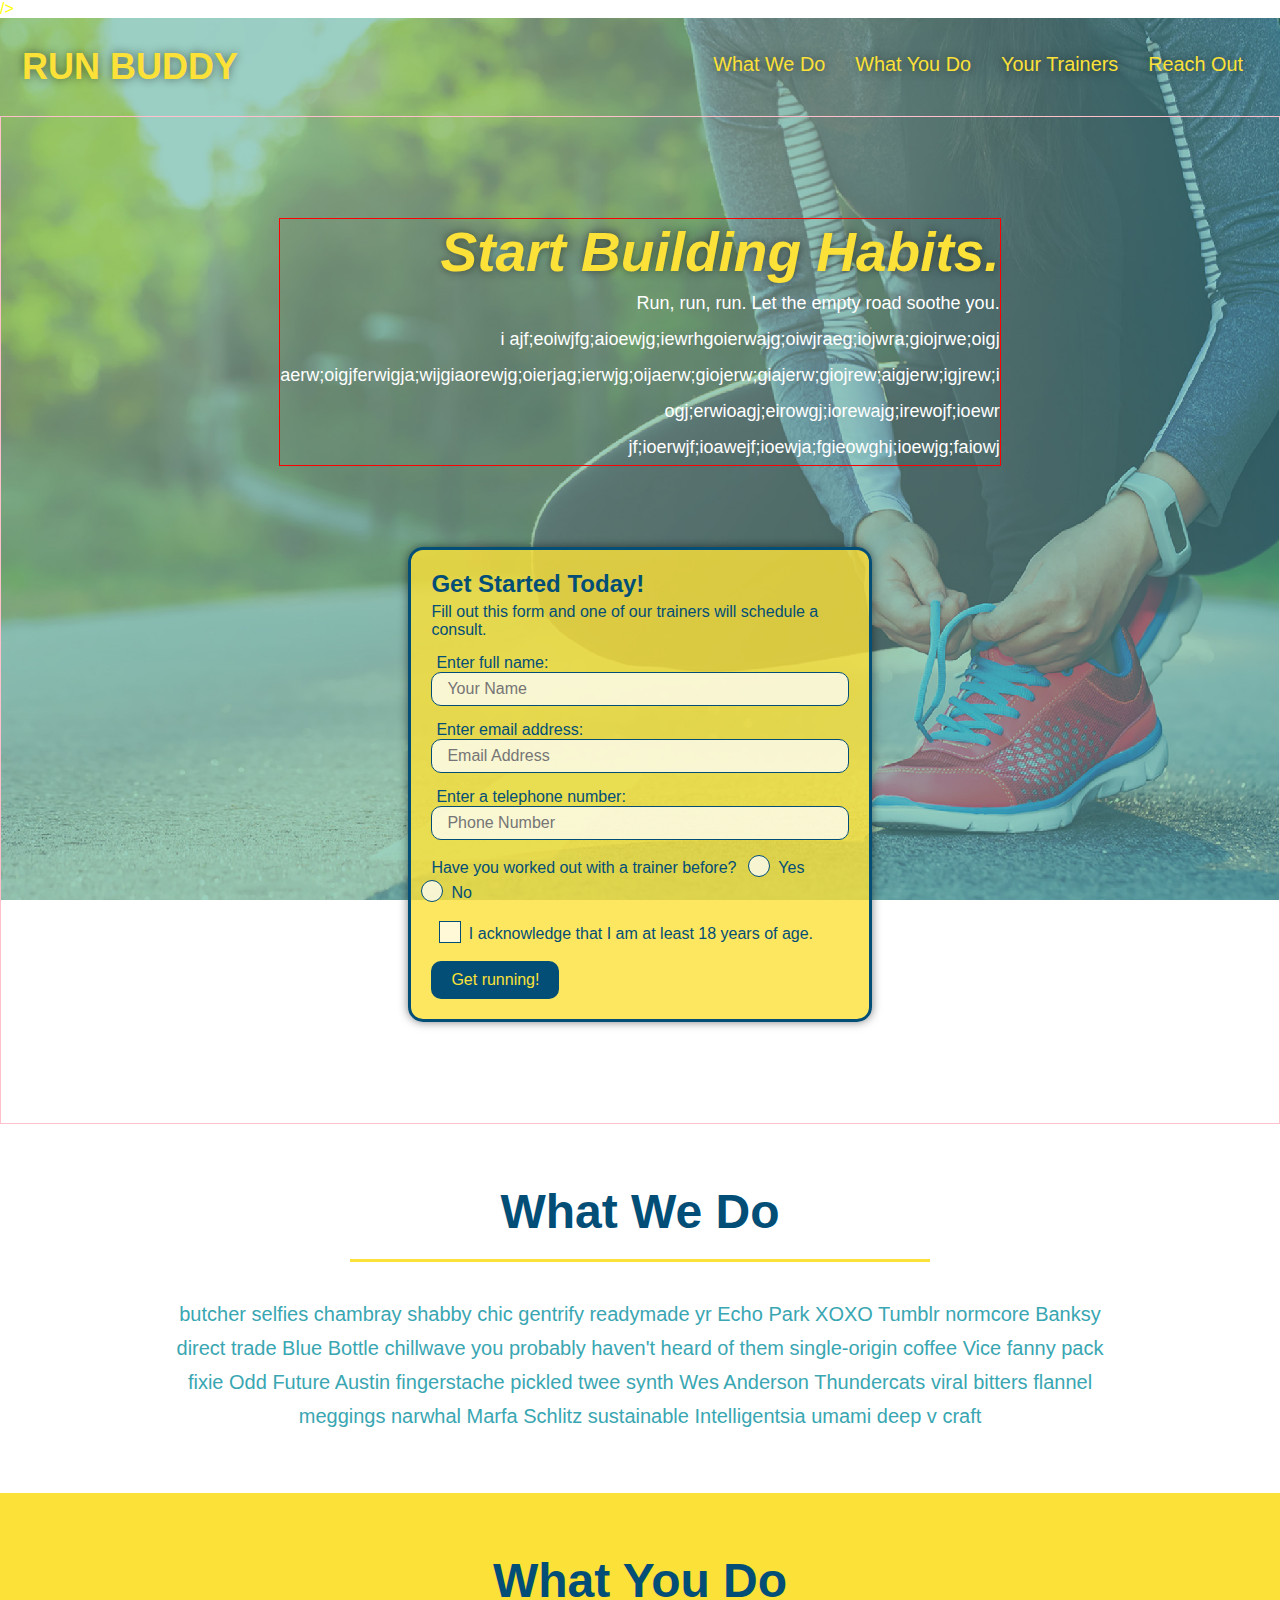
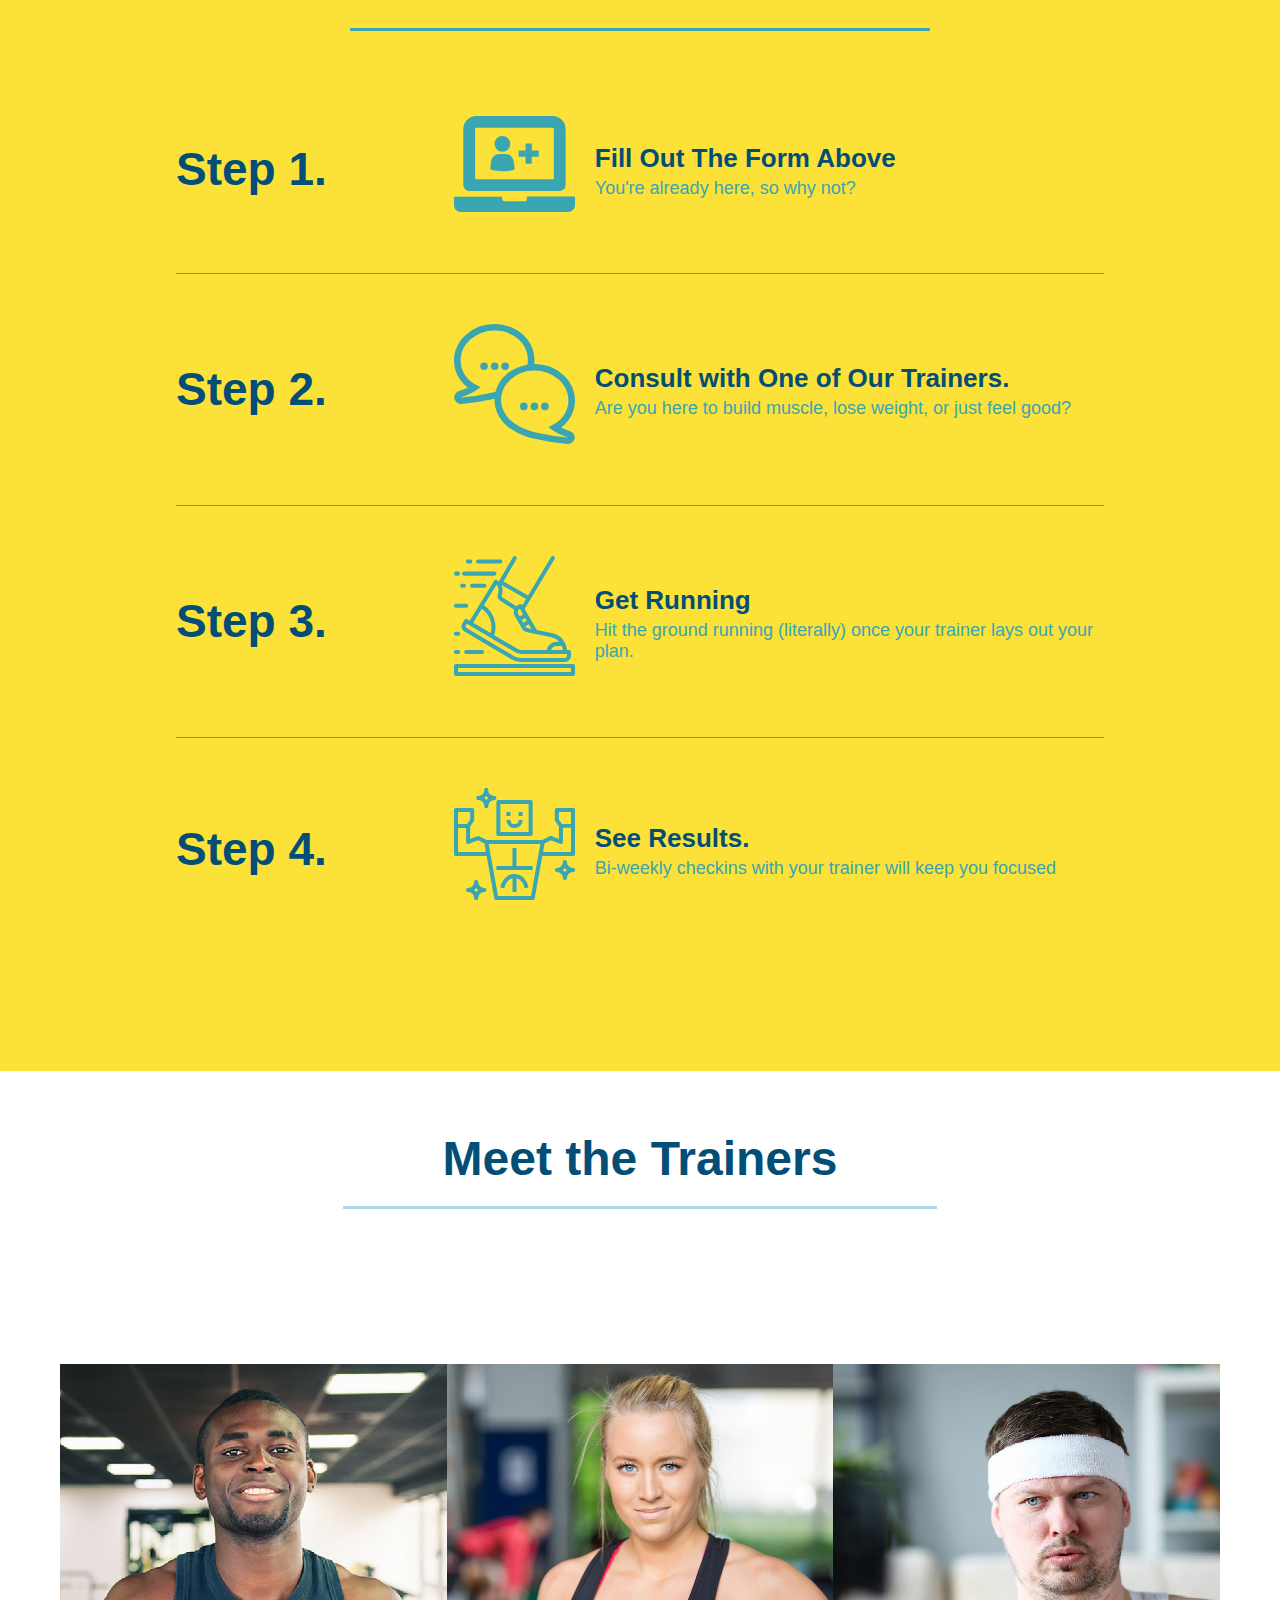
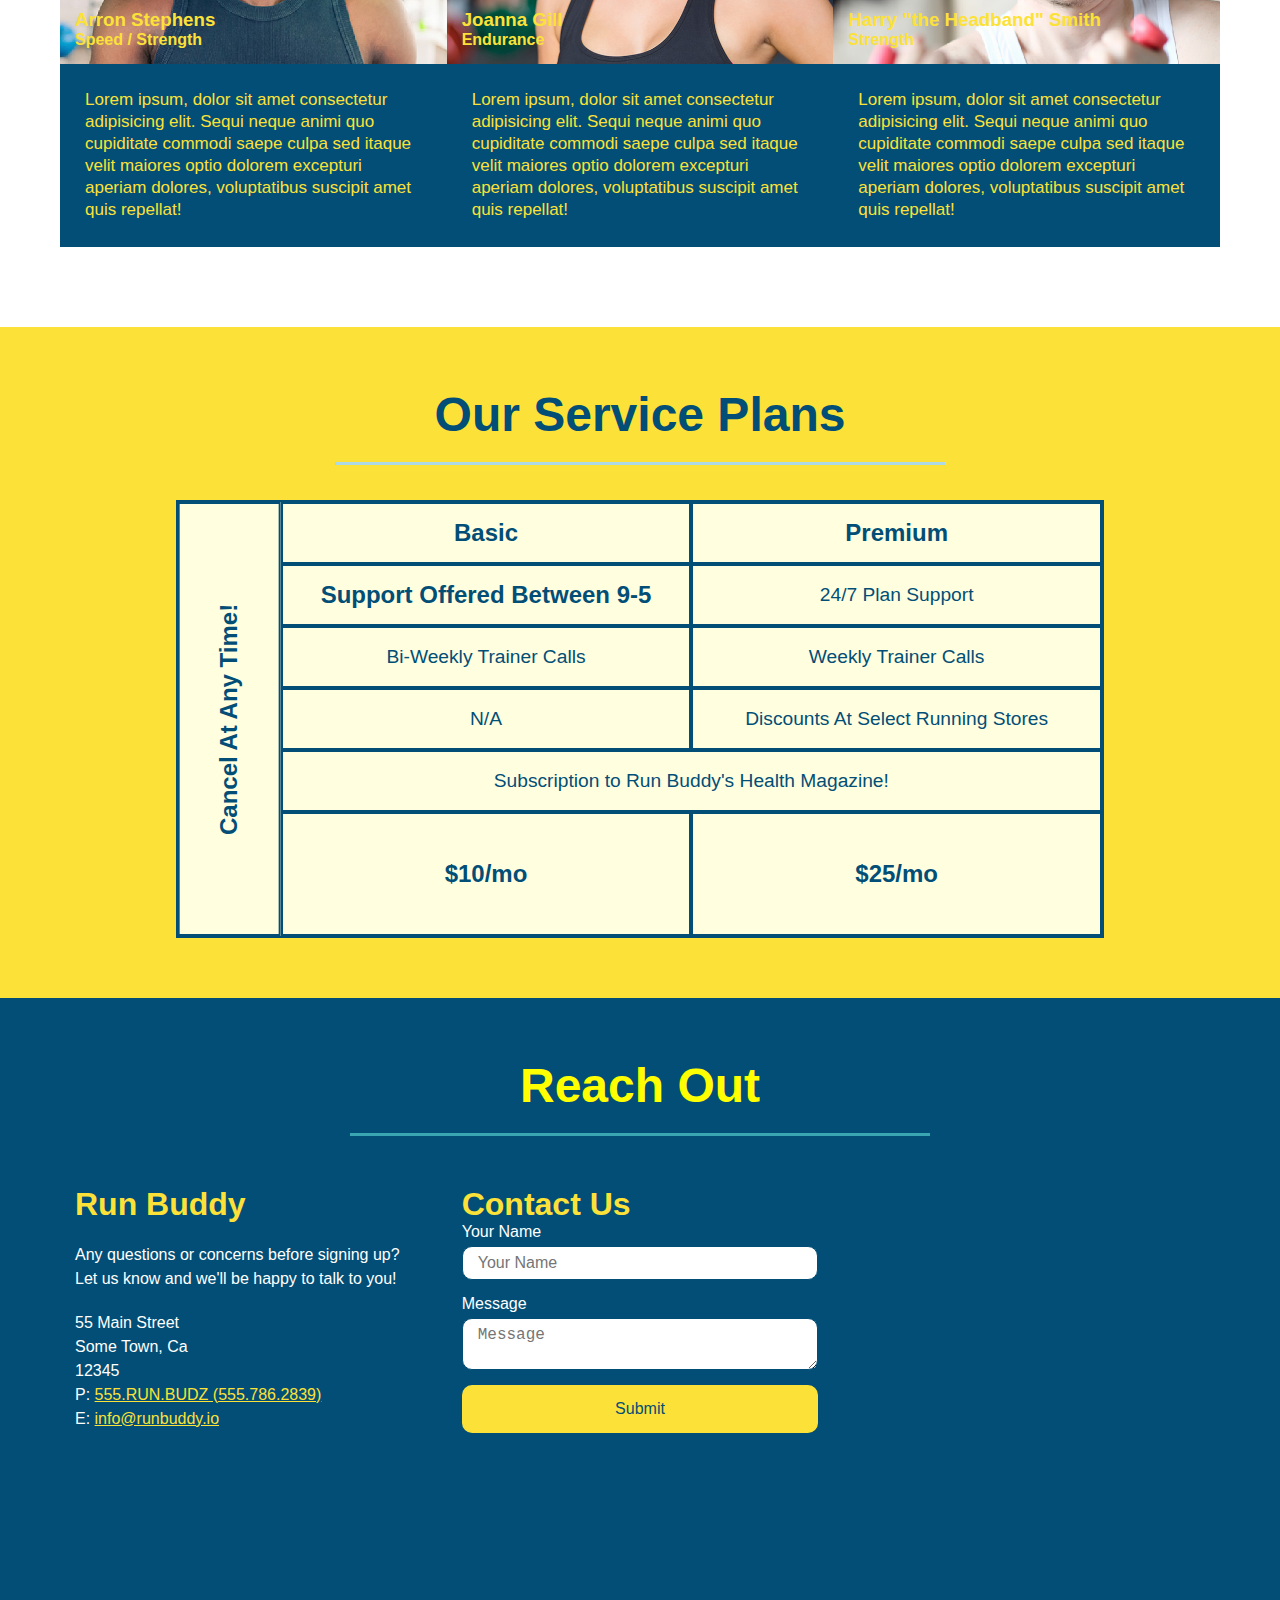
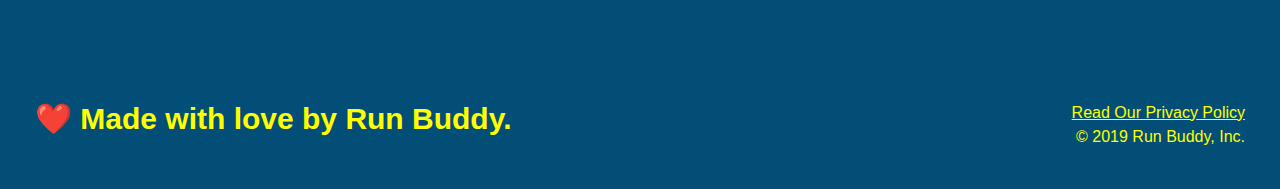
<file: index.html>
<!DOCTYPE html> 

<html lang="en">

    <head>
        <meta charset="UTF-8" 
        
        <meta name="viewport" content="width=device-width, initial-scale=1.0" />

        
        />
        <title>Run Buddy</title>

        <link rel="stylesheet" href="./assets/css/style.css" />


    </head>

    <body>
        <!-- navigation -->
            <header>
                <h1>
                    <a href="/">RUN BUDDY</a>
                </h1>

                <nav> 
                <!-- Unordered list element -->
                    <ul>
                <!-- List item element-->
                    <li>
                <!-- Anchor element -->
                     <a href="#what-we-do">What We Do</a>
                    </li>
                    <li>
                    <a href="#what-you-do">What You Do</a>
                    </li>
                    <li>
                    <a href="#your-trainers">Your Trainers</a>
                    </li>
                    <li>
                    <a href="#reach-out">Reach Out</a>
                    </li>
                     </ul>
                </nav>
            </header>
  
        <!-- hero/jumbotron -->
               <!-- hero section -->
<section class ="hero">

  <div class="hero-cta">
    <h2>Start Building Habits.</h2>
    <p>
      Run, run, run.  Let the empty road soothe you. <br> i ajf;eoiwjfg;aioewjg;iewrhgoierwajg;oiwjraeg;iojwra;giojrwe;oigj<br> aerw;oigjferwigja;wijgiaorewjg;oierjag;ierwjg;oijaerw;giojerw;giajerw;giojrew;aigjerw;igjrew;i<br> ogj;erwioagj;eirowgj;iorewajg;irewojf;ioewr<br> jf;ioerwjf;ioawejf;ioewja;fgieowghj;ioewjg;faiowj 
    </p>
  </div>

    <div class ="hero-form">
              <h3>Get Started Today!</h3>
      <p>Fill out this form and one of our trainers will schedule a consult.</p>
      <form>
        <label for="name">Enter full name:</label>                  
        <input type="text" placeholder="Your Name" name="name" id="name" class="form-input">

        <label for="email">Enter email address:</label>
        <input type="text" placeholder="Email Address" name="email" id="email" class="form-input">

        <label for="phone">Enter a telephone number:</label>    
        <input type="text" placeholder="Phone Number" name="phone" id="phone" class="form-input">
        <p>
          Have you worked out with a trainer before?
          <span class="radio-wrapper">
            <input type="radio" name="trainer-confirm" id="trainer-yes" />
            <label for="trainer-yes">Yes</label>
          </span>
          <span class="radio-wrapper">
            <input type="radio" name="trainer-confirm" id="trainer-no" />
            <label for="trainer-no">No</label>
          </span>
        </p>
        <p>
          <span class="checkbox-wrapper">
            <input type="checkbox" name="age-confirm" id="checkbox" />
            <label for="checkbox">I acknowledge that I am at least 18 years of age.</label>
          </span>
        </p>
        <button type="submit">
          Get running!
        </button>
      </form>
    </div>
  </section>
  <!-- end hero -->
  
     <!-- "what we do" section  the ID has to match up with the href to make sure it goes where you want-->
<section id="what-we-do" class="intro">
  <div class="flex-row">
  
  <h2 class="section-title primary-border">What We Do</h2>

  </div>

  <div class="flex-row">
  <p>
    butcher selfies chambray shabby chic gentrify readymade yr Echo Park XOXO Tumblr normcore Banksy direct trade Blue Bottle chillwave you probably haven't heard of them single-origin coffee Vice fanny pack fixie Odd Future Austin fingerstache pickled twee synth Wes Anderson Thundercats viral bitters flannel meggings narwhal Marfa Schlitz sustainable Intelligentsia umami deep v craft
  </p>
</div>
  </section>
  
  <!-- "what you do" section -->
  <section id="what-you-do" class="steps">
    <div class="flex-row">

    <h2 class="section-title secondary-border">What You Do</h2>
  </div>

  <div class="step">
    <h3>Step 1.</h3>
    <div class="step-info">
      <div class="step-img">
        <img src="./assets/images/step-1.svg" alt="" />
      </div>
      <div class="step-text">
        <h4>Fill Out The Form Above</h4>
        <p>You're already here, so why not?</p>
      </div>
    </div>
  </div>


  <div class="step">
    <h3>Step 2.</h3>
    <div class="step-info">
      <div class="step-img">
         <img src="./assets/images/step-2.svg" alt="" />      
      </div>
      <div class="step-text">
        <h4>Consult with One of Our Trainers.</h4>
        <p>Are you here to build muscle, lose weight, or just feel good?</p>
      </div>
    </div>
  </div>

  <div class="step">
    <h3>Step 3.</h3>
    <div class="step-info">
      <div class="step-img">
        <img src="./assets/images/step-3.svg" alt="" />
      </div>
      <div class="step-text">
        <h4>Get Running</h4>
        <p>Hit the ground running (literally) once your trainer lays out your plan.</p>
      </div>
    </div>
  </div>

  <div class="step">
    <h3>Step 4.</h3>
    <div class="step-info">
      <div class="step-img">
        <img src="./assets/images/step-4.svg" alt="" />
      </div>
      <div class="step-text">
        <h4>See Results.</h4>
        <p>Bi-weekly checkins with your trainer will keep you focused</p>
      </div>
    </div>
  </div>
      
  </section>

  <section id="your-trainers" class="trainers">
    <div class="flex-row">

    <h2 class="section-title primary-border servicePlan">Meet the Trainers</h2> 
    
    </div>
    
    </section>


      <section>
              <!-- first trainer bio -->
        <div class="trainers">
          <article class="trainer">
            <div class="trainer-img trainer-1">
              <div>
                <h3>Arron Stephens</h3>
                <h4>Speed / Strength</h4>
              </div>
            </div>
            <div class="trainer-bio">
              <p>
                Lorem ipsum, dolor sit amet consectetur adipisicing elit. Sequi neque animi quo cupiditate commodi saepe culpa sed itaque velit maiores optio dolorem excepturi aperiam dolores, voluptatibus suscipit amet quis repellat!
              </p>
            </div>
          </article>

      <!-- second trainer bio -->
      <article class="trainer">
      <div class="trainer-img trainer-2">
        <div>
          <h3>Joanna Gill</h3>
          <h4>Endurance</h4>
          </div>
          </div>
        <div class="trainer-bio">
          <p>
            Lorem ipsum, dolor sit amet consectetur adipisicing elit. Sequi neque animi quo cupiditate commodi saepe culpa sed
            itaque velit maiores optio dolorem excepturi aperiam dolores, voluptatibus suscipit amet quis repellat!
          </p>
          </div>
      </article>


  <!-- <img src="./assets/images/trainer-2.jpg" alt="Joanna Gill cooling off after a workout" /> -->

  
  <!-- third trainer bio -->
        <article class="trainer">
          <div class="trainer-img trainer-3">
            <div>
              <h3>Harry "the Headband" Smith</h3>
              <h4>Strength</h4>
            </div>
          </div>
          <div class="trainer-bio">
            <p>
              Lorem ipsum, dolor sit amet consectetur adipisicing elit. Sequi neque animi quo cupiditate commodi saepe culpa sed itaque velit maiores optio dolorem excepturi aperiam dolores, voluptatibus suscipit amet quis repellat!
            </p>
          </div>
        </article>
  
      </section>

      <section id="service-plans" class="services">

        <h2 class="servicePlan secondary-border">
          Our Service Plans
        </h2>
        <div class="service-grid-wrapper">
          <div class="service-grid-container">

            <!-- Headers -->
<!-- Headers -->
<div class="service-grid-item grid-head basic">
  Basic
</div>
<div class="service-grid-item grid-head premium">
  Premium
</div>
<!-- Body -->
<div class="service-grid-item grid-head basic">
  Support Offered Between 9-5
</div>

<div class="service-grid-item premium">
  24/7 Plan Support
</div>

<div class="service-grid-item basic">
  Bi-Weekly Trainer Calls
</div>

<div class="service-grid-item premium">
  Weekly Trainer Calls
</div>

<div class="service-grid-item basic">
  N/A
</div>

<div class="service-grid-item premium">
  Discounts At Select Running Stores
</div>

<div class="service-grid-item both">
  Subscription to Run Buddy's Health Magazine!
</div>

<div class="service-grid-item grid-price basic">
  $10/mo
</div>

<div class="service-grid-item grid-price premium">
  $25/mo
</div>

<div class="service-grid-item cancel">
  Cancel At Any Time!
</div>
        
          </div> <!-- div service-grid-container -->
        </div> <!-- div service-grid-wrapper -->


      </section>

<!-- "reach out" section -->
<section id="reach-out" class="contact">

  <div class="flex-row">

    <h2 class="section-title secondary-border">
        Reach Out
    </h2>

  </div>

  <div class="contact-info">
    <div>
      <h3>Run Buddy</h3>
      <p>
        Any questions or concerns before signing up?
        <br />
        Let us know and we'll be happy to talk to you!
      </p>
  
      <address>
        55 Main Street <br />
        Some Town, Ca <br />
        12345 <br />
        P: <a href="tel:555.786.2839">555.RUN.BUDZ (555.786.2839)</a><br />
        E: <a href="mailto://info@runbuddy.io">info@runbuddy.io</a>
      </address>
  
    </div>
  
    <div class="contact-form">
      <h3>Contact Us</h3>
      <form>
        <label for="contact-name">Your Name</label>
        <input type="text" id="contact-name" placeholder="Your Name" />
  
        <label for="contact-message">Message</label>
        <textarea id="contact-message" placeholder="Message"></textarea>
  
        <button type="submit">Submit</button>
      </form>
    </div>
  
    <iframe
      src="https://www.google.com/maps/embed?pb=!1m14!1m12!1m3!1d12182.30520634488!2d-74.0652613!3d40.2407219!2m3!1f0!2f0!3f0!3m2!1i1024!2i768!4f13.1!5e0!3m2!1sen!2sus!4v1561060983193!5m2!1sen!2sus"
      frameborder="0" style="border:0" allowfullscreen></iframe>
  
  </div>

  

  </section>
         <!-- footer -->
  <footer>


    <h2>❤️ Made with love by Run Buddy.</h2>
    <div>
                <!-- using "Br" or "Break"- whatever comes after this will be on the next line - "&gt;" creates the greater than symbol -->

        <a href="./privacy-policy.html">Read Our Privacy Policy</a><br />
                <!-- &copy creates the copyright symbol -->

        &copy; 2019 Run Buddy, Inc.
      </div>
  </footer>
    </body>

</html>
</file>
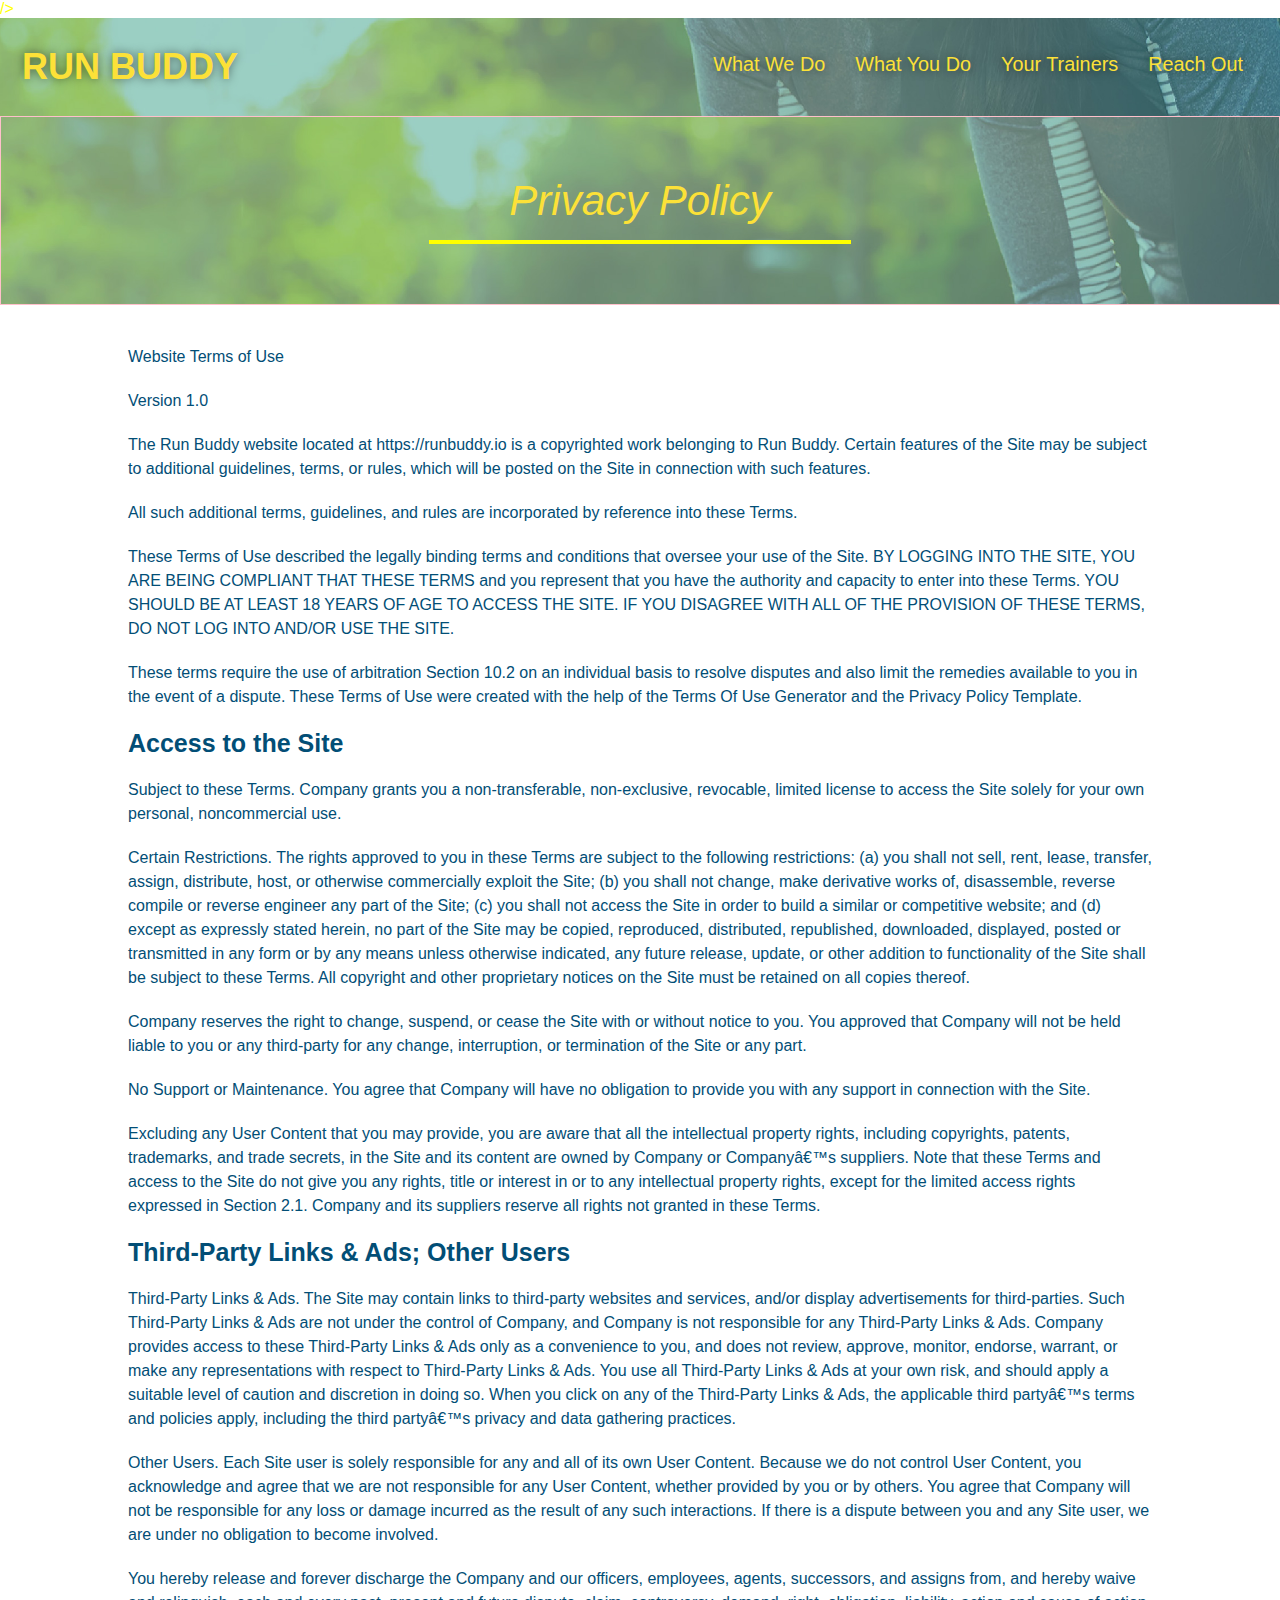
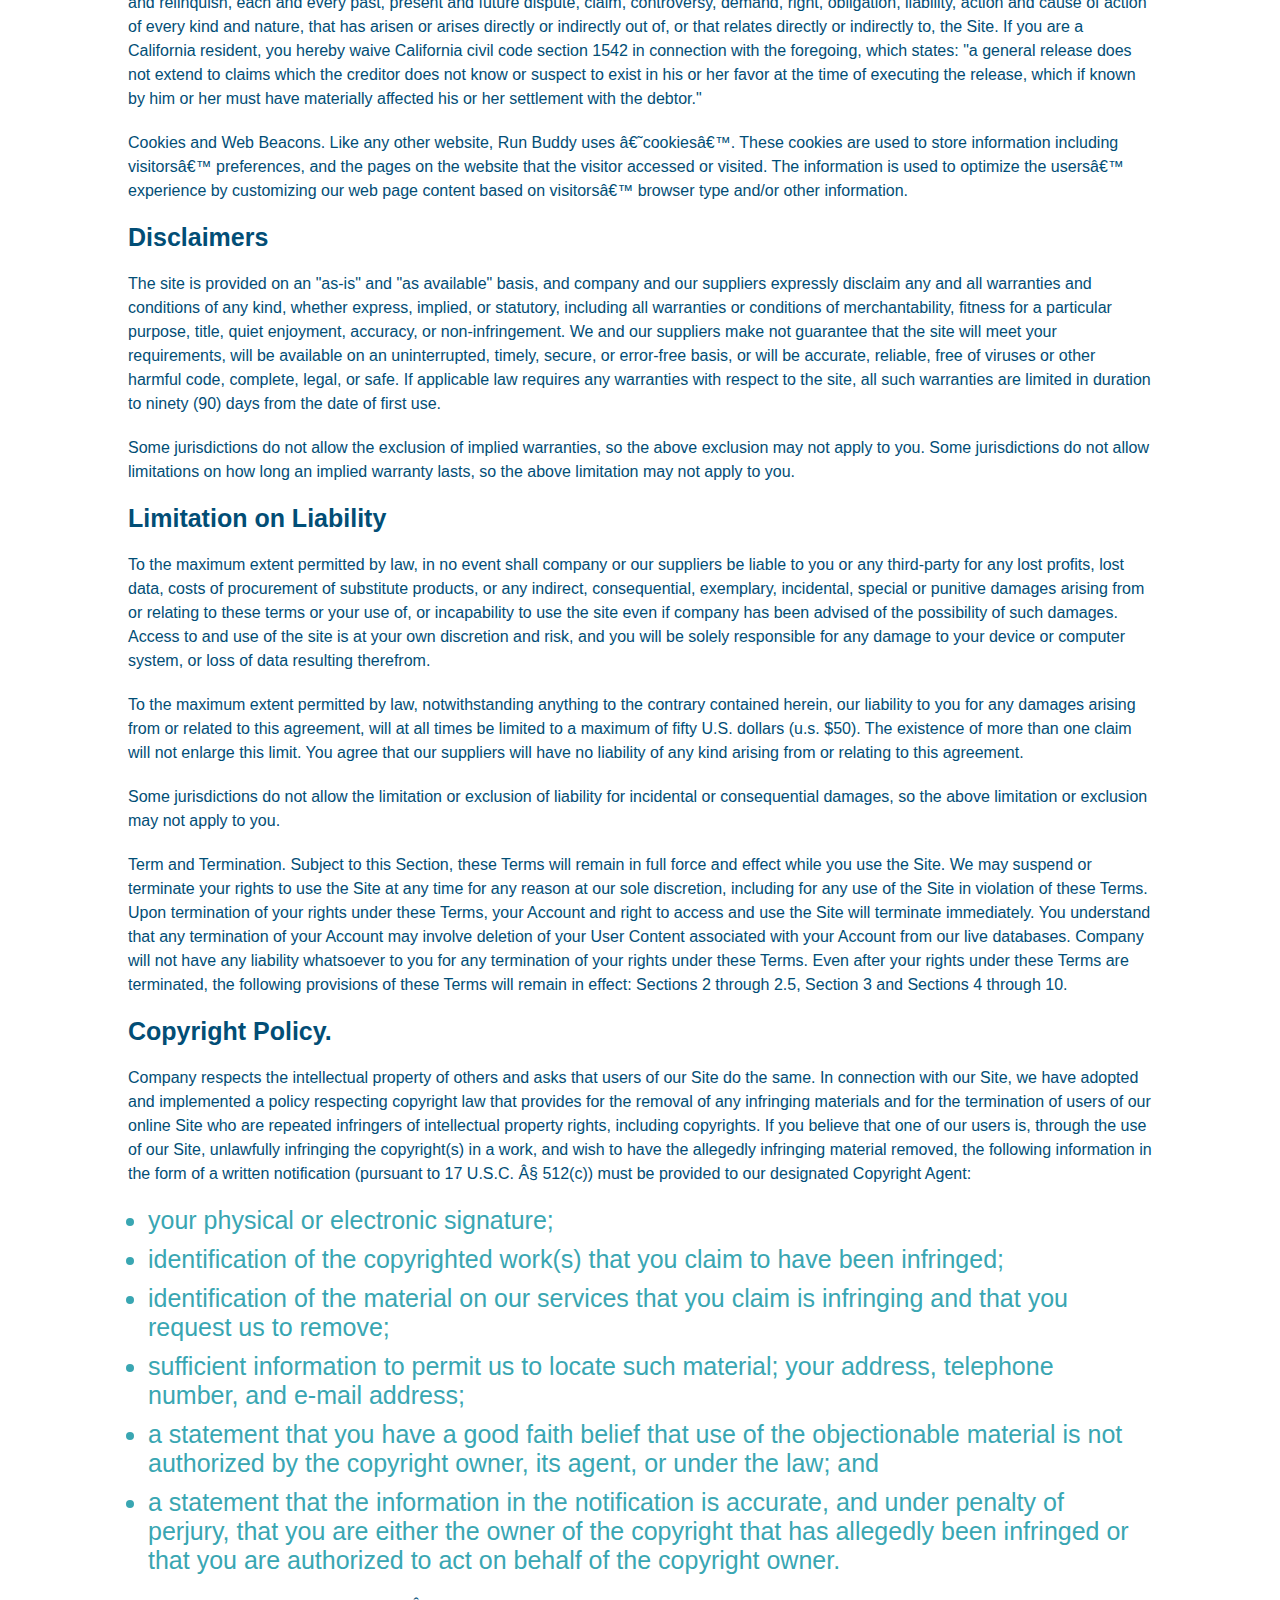
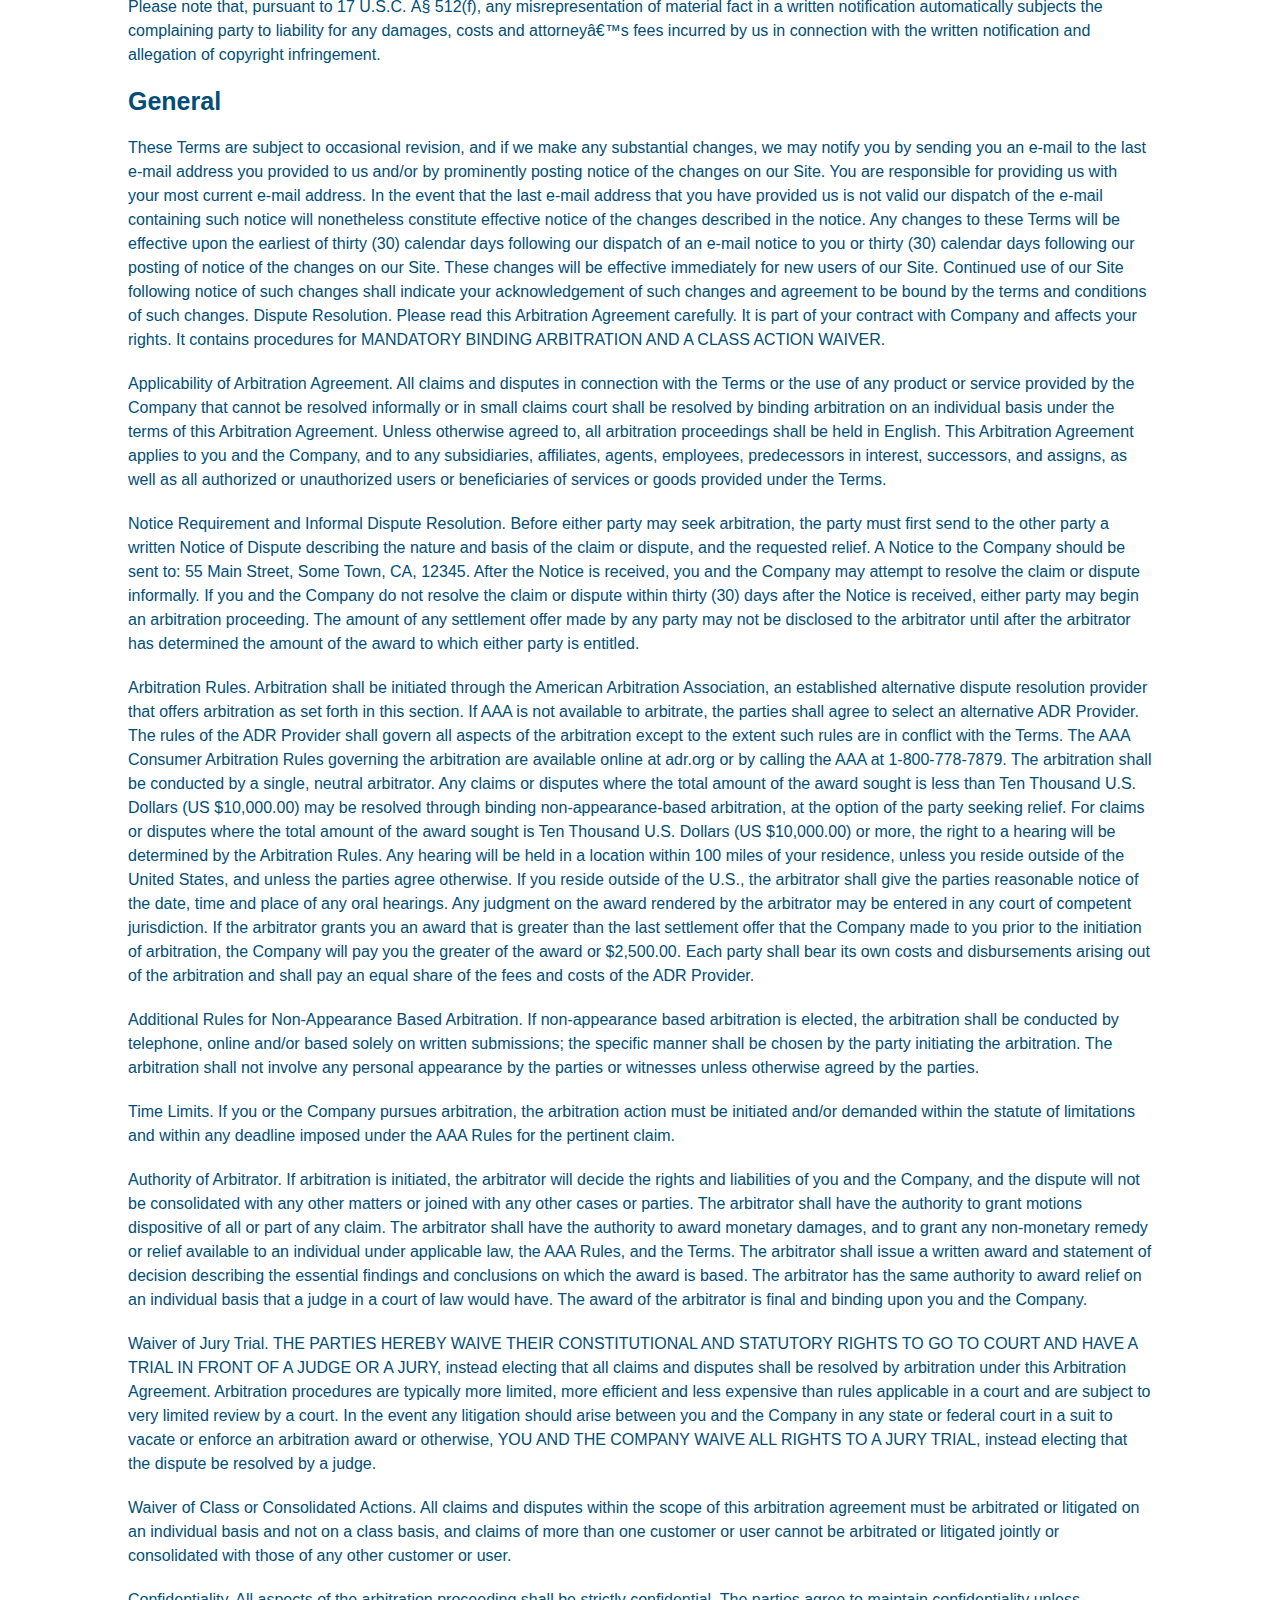
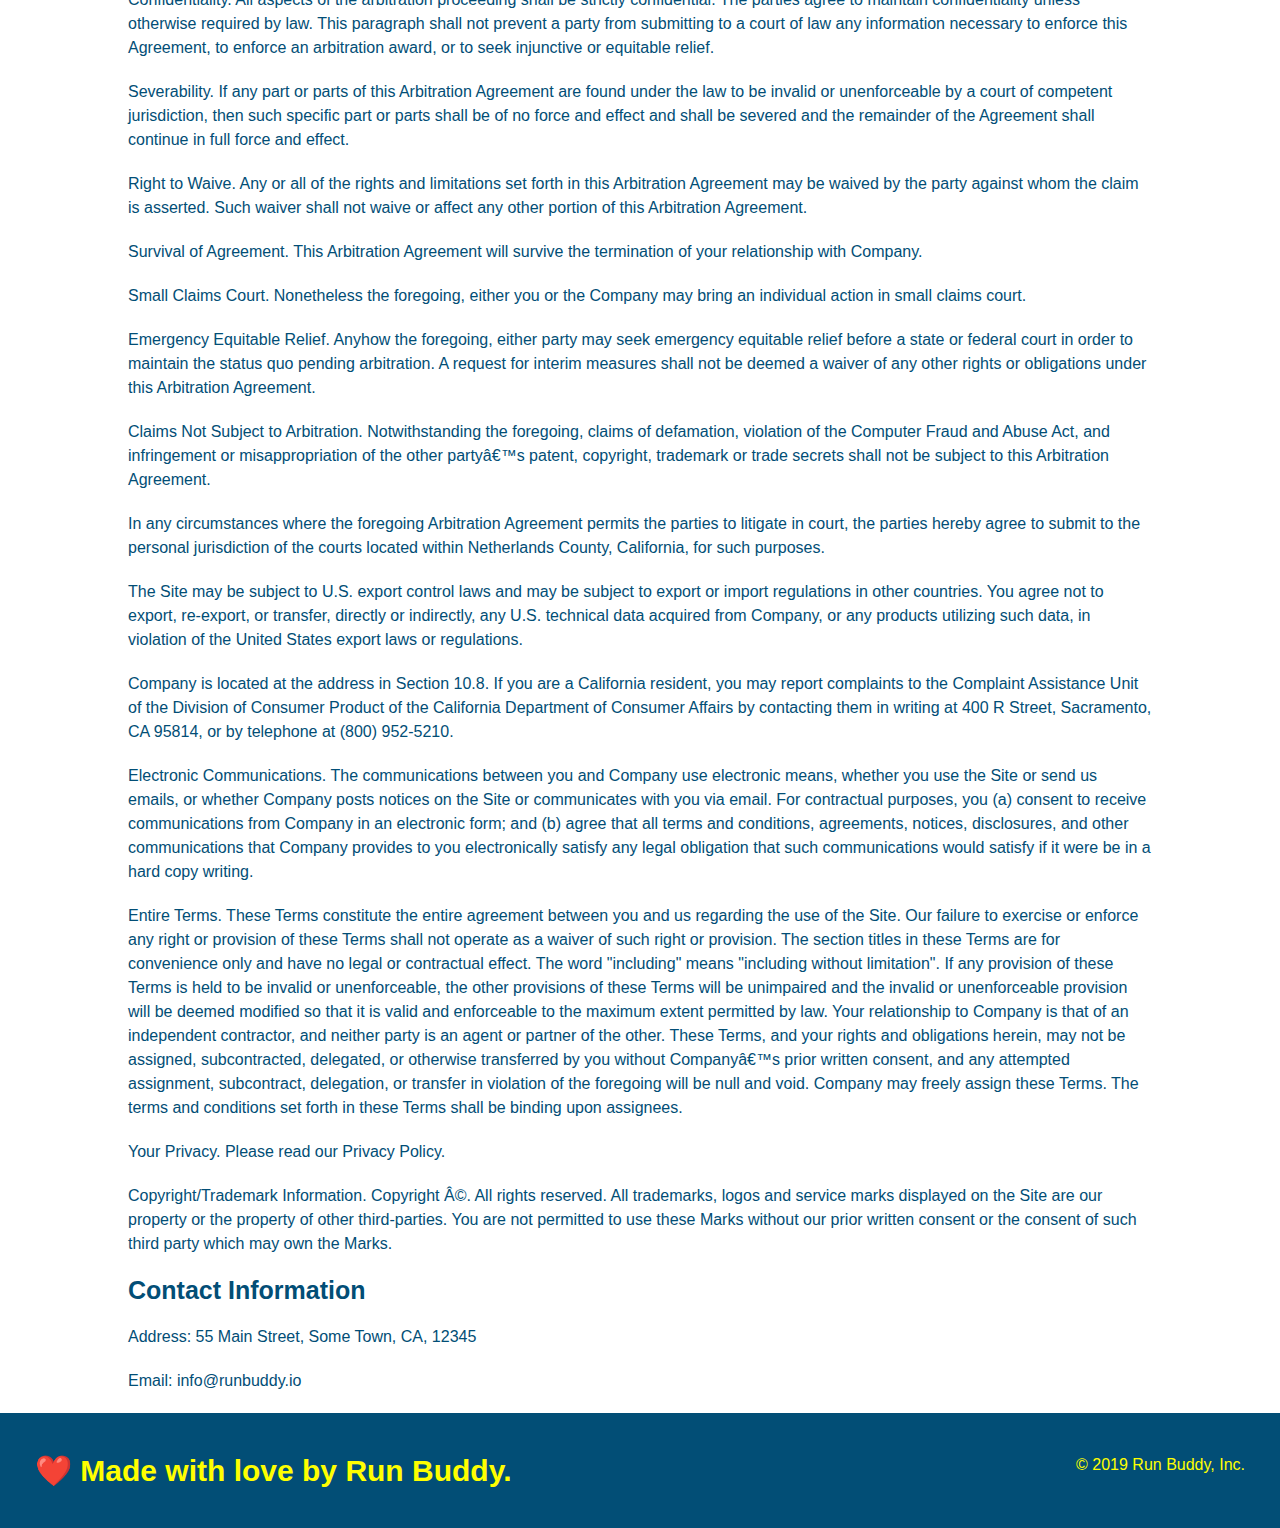
<file: privacy-policy.html>
<!DOCTYPE html>
<html lang="en">
  <head>
    <meta charset="UTF-8" 
    
    <meta name="viewport" content="width=device-width, initial-scale=1.0" />

    />
    <title>Privacy Policy - Run Buddy</title>
    <link rel="stylesheet" href="./assets/css/style.css" />
    <link rel="stylesheet" href="./assets/css/secondary-styles.css" />
  </head>


  <body>

    <header>
        <h1>
            <a href="/">RUN BUDDY</a>
        </h1>

        <nav> 
        <!-- Unordered list element -->
            <ul>
        <!-- List item element-->
            <li>
        <!-- Anchor element -->
             <a href="./index.html#what-we-do">What We Do</a>
            </li>
            <li>
            <a href="./index.html#what-you-do">What You Do</a>
            </li>
            <li>
            <a href="./index.html#your-trainers">Your Trainers</a>
            </li>
            <li>
            <a href="./index.html#reach-out">Reach Out</a>
            </li>
             </ul>
        </nav>
    </header>
    <section class="hero">
        <h2 class="page-title">
          Privacy Policy
        </h2>
      </section>


    <article class="secondary-content">


        <p>
            Website Terms of Use
          </p>
    
          <p>
            Version 1.0
          </p>
    
          <p>
            The Run Buddy website located at https://runbuddy.io is a copyrighted work belonging to Run Buddy. Certain
            features of the Site may be subject to additional guidelines, terms, or rules, which will be posted on the Site
            in connection with such features.
          </p>
    
          <p>
            All such additional terms, guidelines, and rules are incorporated by reference into these Terms.
          </p>
    
          <p>
            These Terms of Use described the legally binding terms and conditions that oversee your use of the Site. BY
            LOGGING INTO THE SITE, YOU ARE BEING COMPLIANT THAT THESE TERMS and you represent that you have the authority
            and capacity to enter into these Terms. YOU SHOULD BE AT LEAST 18 YEARS OF AGE TO ACCESS THE SITE. IF YOU
            DISAGREE WITH ALL OF THE PROVISION OF THESE TERMS, DO NOT LOG INTO AND/OR USE THE SITE.
          </p>
    
          <p>
            These terms require the use of arbitration Section 10.2 on an individual basis to resolve disputes and also
            limit the remedies available to you in the event of a dispute. These Terms of Use were created with the help of
            the Terms Of Use Generator and the Privacy Policy Template.
          </p>
    
          <h3>
            Access to the Site
          </h3>
    
          <p>
            Subject to these Terms. Company grants you a non-transferable, non-exclusive, revocable, limited license to
            access the Site solely for your own personal, noncommercial use.
          </p>
    
          <p>
            Certain Restrictions. The rights approved to you in these Terms are subject to the following restrictions: (a)
            you shall not sell, rent, lease, transfer, assign, distribute, host, or otherwise commercially exploit the Site;
            (b) you shall not change, make derivative works of, disassemble, reverse compile or reverse engineer any part of
            the Site; (c) you shall not access the Site in order to build a similar or competitive website; and (d) except
            as expressly stated herein, no part of the Site may be copied, reproduced, distributed, republished, downloaded,
            displayed, posted or transmitted in any form or by any means unless otherwise indicated, any future release,
            update, or other addition to functionality of the Site shall be subject to these Terms. All copyright and other
            proprietary notices on the Site must be retained on all copies thereof.
          </p>
    
          <p>
            Company reserves the right to change, suspend, or cease the Site with or without notice to you. You approved
            that Company will not be held liable to you or any third-party for any change, interruption, or termination of
            the Site or any part.
          </p>
    
          <p>
            No Support or Maintenance. You agree that Company will have no obligation to provide you with any support in
            connection with the Site.
          </p>
    
          <p>
            Excluding any User Content that you may provide, you are aware that all the intellectual property rights,
            including copyrights, patents, trademarks, and trade secrets, in the Site and its content are owned by Company
            or Companyâ€™s suppliers. Note that these Terms and access to the Site do not give you any rights, title or
            interest in or to any intellectual property rights, except for the limited access rights expressed in Section
            2.1. Company and its suppliers reserve all rights not granted in these Terms.
          </p>
    
          <h3>
            Third-Party Links & Ads; Other Users
          </h3>
    
          <p>
            Third-Party Links & Ads. The Site may contain links to third-party websites and services, and/or display
            advertisements for third-parties. Such Third-Party Links & Ads are not under the control of Company, and Company
            is not responsible for any Third-Party Links & Ads. Company provides access to these Third-Party Links & Ads
            only as a convenience to you, and does not review, approve, monitor, endorse, warrant, or make any
            representations with respect to Third-Party Links & Ads. You use all Third-Party Links & Ads at your own risk,
            and should apply a suitable level of caution and discretion in doing so. When you click on any of the
            Third-Party Links & Ads, the applicable third partyâ€™s terms and policies apply, including the third partyâ€™s
            privacy and data gathering practices.
          </p>
    
          <p>
            Other Users. Each Site user is solely responsible for any and all of its own User Content. Because we do not
            control User Content, you acknowledge and agree that we are not responsible for any User Content, whether
            provided by you or by others. You agree that Company will not be responsible for any loss or damage incurred as
            the result of any such interactions. If there is a dispute between you and any Site user, we are under no
            obligation to become involved.
          </p>
    
          <p>
            You hereby release and forever discharge the Company and our officers, employees, agents, successors, and
            assigns from, and hereby waive and relinquish, each and every past, present and future dispute, claim,
            controversy, demand, right, obligation, liability, action and cause of action of every kind and nature, that has
            arisen or arises directly or indirectly out of, or that relates directly or indirectly to, the Site. If you are
            a California resident, you hereby waive California civil code section 1542 in connection with the foregoing,
            which states: "a general release does not extend to claims which the creditor does not know or suspect to exist
            in his or her favor at the time of executing the release, which if known by him or her must have materially
            affected his or her settlement with the debtor."
          </p>
    
          <p>
            Cookies and Web Beacons. Like any other website, Run Buddy uses â€˜cookiesâ€™. These cookies are used to store
            information including visitorsâ€™ preferences, and the pages on the website that the visitor accessed or visited.
            The information is used to optimize the usersâ€™ experience by customizing our web page content based on visitorsâ€™
            browser type and/or other information.
          </p>
    
          <h3>
            Disclaimers
          </h3>
    
          <p>
            The site is provided on an "as-is" and "as available" basis, and company and our suppliers expressly disclaim
            any and all warranties and conditions of any kind, whether express, implied, or statutory, including all
            warranties or conditions of merchantability, fitness for a particular purpose, title, quiet enjoyment, accuracy,
            or non-infringement. We and our suppliers make not guarantee that the site will meet your requirements, will be
            available on an uninterrupted, timely, secure, or error-free basis, or will be accurate, reliable, free of
            viruses or other harmful code, complete, legal, or safe. If applicable law requires any warranties with respect
            to the site, all such warranties are limited in duration to ninety (90) days from the date of first use.
          </p>
    
          <p>
            Some jurisdictions do not allow the exclusion of implied warranties, so the above exclusion may not apply to
            you. Some jurisdictions do not allow limitations on how long an implied warranty lasts, so the above limitation
            may not apply to you.
          </p>
    
          <h3>
            Limitation on Liability
          </h3>
    
          <p>
            To the maximum extent permitted by law, in no event shall company or our suppliers be liable to you or any
            third-party for any lost profits, lost data, costs of procurement of substitute products, or any indirect,
            consequential, exemplary, incidental, special or punitive damages arising from or relating to these terms or
            your use of, or incapability to use the site even if company has been advised of the possibility of such
            damages. Access to and use of the site is at your own discretion and risk, and you will be solely responsible
            for any damage to your device or computer system, or loss of data resulting therefrom.
          </p>
    
          <p>
            To the maximum extent permitted by law, notwithstanding anything to the contrary contained herein, our liability
            to you for any damages arising from or related to this agreement, will at all times be limited to a maximum of
            fifty U.S. dollars (u.s. $50). The existence of more than one claim will not enlarge this limit. You agree that
            our suppliers will have no liability of any kind arising from or relating to this agreement.
          </p>
    
          <p>
            Some jurisdictions do not allow the limitation or exclusion of liability for incidental or consequential
            damages, so the above limitation or exclusion may not apply to you.
          </p>
    
          <p>
            Term and Termination. Subject to this Section, these Terms will remain in full force and effect while you use
            the Site. We may suspend or terminate your rights to use the Site at any time for any reason at our sole
            discretion, including for any use of the Site in violation of these Terms. Upon termination of your rights under
            these Terms, your Account and right to access and use the Site will terminate immediately. You understand that
            any termination of your Account may involve deletion of your User Content associated with your Account from our
            live databases. Company will not have any liability whatsoever to you for any termination of your rights under
            these Terms. Even after your rights under these Terms are terminated, the following provisions of these Terms
            will remain in effect: Sections 2 through 2.5, Section 3 and Sections 4 through 10.
          </p>
    
          <h3>
            Copyright Policy.
          </h3>
    
          <p>
            Company respects the intellectual property of others and asks that users of our Site do the same. In connection
            with our Site, we have adopted and implemented a policy respecting copyright law that provides for the removal
            of any infringing materials and for the termination of users of our online Site who are repeated infringers of
            intellectual property rights, including copyrights. If you believe that one of our users is, through the use of
            our Site, unlawfully infringing the copyright(s) in a work, and wish to have the allegedly infringing material
            removed, the following information in the form of a written notification (pursuant to 17 U.S.C. Â§ 512(c)) must
            be provided to our designated Copyright Agent:
          </p>
    
          <ul>
            <li>
              your physical or electronic signature;
            </li>
            <li>
              identification of the copyrighted work(s) that you claim to have been infringed;
            </li>
            <li>
              identification of the material on our services that you claim is infringing and that you request us to remove;
            </li>
            <li>
              sufficient information to permit us to locate such material; your address, telephone number, and e-mail
              address;
            </li>
            <li>
              a statement that you have a good faith belief that use of the objectionable material is not authorized by the
              copyright owner, its agent, or under the law; and
            </li>
            <li>
              a statement that the information in the notification is accurate, and under penalty of perjury, that you are
              either the owner of the copyright that has allegedly been infringed or that you are authorized to act on
              behalf of the copyright owner.
            </li>
          </ul>
    
          <p>
            Please note that, pursuant to 17 U.S.C. Â§ 512(f), any misrepresentation of material fact in a written
            notification automatically subjects the complaining party to liability for any damages, costs and attorneyâ€™s
            fees incurred by us in connection with the written notification and allegation of copyright infringement.
          </p>
    
          <h3>
            General
          </h3>
    
          <p>
            These Terms are subject to occasional revision, and if we make any substantial changes, we may notify you by
            sending you an e-mail to the last e-mail address you provided to us and/or by prominently posting notice of the
            changes on our Site. You are responsible for providing us with your most current e-mail address. In the event
            that the last e-mail address that you have provided us is not valid our dispatch of the e-mail containing such
            notice will nonetheless constitute effective notice of the changes described in the notice. Any changes to these
            Terms will be effective upon the earliest of thirty (30) calendar days following our dispatch of an e-mail
            notice to you or thirty (30) calendar days following our posting of notice of the changes on our Site. These
            changes will be effective immediately for new users of our Site. Continued use of our Site following notice of
            such changes shall indicate your acknowledgement of such changes and agreement to be bound by the terms and
            conditions of such changes. Dispute Resolution. Please read this Arbitration Agreement carefully. It is part of
            your contract with Company and affects your rights. It contains procedures for MANDATORY BINDING ARBITRATION AND
            A CLASS ACTION WAIVER.
          </p>
    
          <p>
            Applicability of Arbitration Agreement. All claims and disputes in connection with the Terms or the use of any
            product or service provided by the Company that cannot be resolved informally or in small claims court shall be
            resolved by binding arbitration on an individual basis under the terms of this Arbitration Agreement. Unless
            otherwise agreed to, all arbitration proceedings shall be held in English. This Arbitration Agreement applies to
            you and the Company, and to any subsidiaries, affiliates, agents, employees, predecessors in interest,
            successors, and assigns, as well as all authorized or unauthorized users or beneficiaries of services or goods
            provided under the Terms.
          </p>
    
          <p>
            Notice Requirement and Informal Dispute Resolution. Before either party may seek arbitration, the party must
            first send to the other party a written Notice of Dispute describing the nature and basis of the claim or
            dispute, and the requested relief. A Notice to the Company should be sent to: 55 Main Street, Some Town, CA,
            12345. After the Notice is received, you and the Company may attempt to resolve the claim or dispute informally.
            If you and the Company do not resolve the claim or dispute within thirty (30) days after the Notice is received,
            either party may begin an arbitration proceeding. The amount of any settlement offer made by any party may not
            be disclosed to the arbitrator until after the arbitrator has determined the amount of the award to which either
            party is entitled.
          </p>
    
          <p>
            Arbitration Rules. Arbitration shall be initiated through the American Arbitration Association, an established
            alternative dispute resolution provider that offers arbitration as set forth in this section. If AAA is not
            available to arbitrate, the parties shall agree to select an alternative ADR Provider. The rules of the ADR
            Provider shall govern all aspects of the arbitration except to the extent such rules are in conflict with the
            Terms. The AAA Consumer Arbitration Rules governing the arbitration are available online at adr.org or by
            calling the AAA at 1-800-778-7879. The arbitration shall be conducted by a single, neutral arbitrator. Any
            claims or disputes where the total amount of the award sought is less than Ten Thousand U.S. Dollars (US
            $10,000.00) may be resolved through binding non-appearance-based arbitration, at the option of the party seeking
            relief. For claims or disputes where the total amount of the award sought is Ten Thousand U.S. Dollars (US
            $10,000.00) or more, the right to a hearing will be determined by the Arbitration Rules. Any hearing will be
            held in a location within 100 miles of your residence, unless you reside outside of the United States, and
            unless the parties agree otherwise. If you reside outside of the U.S., the arbitrator shall give the parties
            reasonable notice of the date, time and place of any oral hearings. Any judgment on the award rendered by the
            arbitrator may be entered in any court of competent jurisdiction. If the arbitrator grants you an award that is
            greater than the last settlement offer that the Company made to you prior to the initiation of arbitration, the
            Company will pay you the greater of the award or $2,500.00. Each party shall bear its own costs and
            disbursements arising out of the arbitration and shall pay an equal share of the fees and costs of the ADR
            Provider.
          </p>
    
          <p>
            Additional Rules for Non-Appearance Based Arbitration. If non-appearance based arbitration is elected, the
            arbitration shall be conducted by telephone, online and/or based solely on written submissions; the specific
            manner shall be chosen by the party initiating the arbitration. The arbitration shall not involve any personal
            appearance by the parties or witnesses unless otherwise agreed by the parties.
          </p>
    
          <p>
            Time Limits. If you or the Company pursues arbitration, the arbitration action must be initiated and/or demanded
            within the statute of limitations and within any deadline imposed under the AAA Rules for the pertinent claim.
          </p>
    
          <p>
            Authority of Arbitrator. If arbitration is initiated, the arbitrator will decide the rights and liabilities of
            you and the Company, and the dispute will not be consolidated with any other matters or joined with any other
            cases or parties. The arbitrator shall have the authority to grant motions dispositive of all or part of any
            claim. The arbitrator shall have the authority to award monetary damages, and to grant any non-monetary remedy
            or relief available to an individual under applicable law, the AAA Rules, and the Terms. The arbitrator shall
            issue a written award and statement of decision describing the essential findings and conclusions on which the
            award is based. The arbitrator has the same authority to award relief on an individual basis that a judge in a
            court of law would have. The award of the arbitrator is final and binding upon you and the Company.
          </p>
    
          <p>
            Waiver of Jury Trial. THE PARTIES HEREBY WAIVE THEIR CONSTITUTIONAL AND STATUTORY RIGHTS TO GO TO COURT AND HAVE
            A TRIAL IN FRONT OF A JUDGE OR A JURY, instead electing that all claims and disputes shall be resolved by
            arbitration under this Arbitration Agreement. Arbitration procedures are typically more limited, more efficient
            and less expensive than rules applicable in a court and are subject to very limited review by a court. In the
            event any litigation should arise between you and the Company in any state or federal court in a suit to vacate
            or enforce an arbitration award or otherwise, YOU AND THE COMPANY WAIVE ALL RIGHTS TO A JURY TRIAL, instead
            electing that the dispute be resolved by a judge.
          </p>
    
          <p>
            Waiver of Class or Consolidated Actions. All claims and disputes within the scope of this arbitration agreement
            must be arbitrated or litigated on an individual basis and not on a class basis, and claims of more than one
            customer or user cannot be arbitrated or litigated jointly or consolidated with those of any other customer or
            user.
          </p>
    
          <p>
            Confidentiality. All aspects of the arbitration proceeding shall be strictly confidential. The parties agree to
            maintain confidentiality unless otherwise required by law. This paragraph shall not prevent a party from
            submitting to a court of law any information necessary to enforce this Agreement, to enforce an arbitration
            award, or to seek injunctive or equitable relief.
          </p>
    
          <p>
            Severability. If any part or parts of this Arbitration Agreement are found under the law to be invalid or
            unenforceable by a court of competent jurisdiction, then such specific part or parts shall be of no force and
            effect and shall be severed and the remainder of the Agreement shall continue in full force and effect.
          </p>
    
          <p>
            Right to Waive. Any or all of the rights and limitations set forth in this Arbitration Agreement may be waived
            by the party against whom the claim is asserted. Such waiver shall not waive or affect any other portion of this
            Arbitration Agreement.
          </p>
    
          <p>
            Survival of Agreement. This Arbitration Agreement will survive the termination of your relationship with
            Company.
          </p>
    
          <p>
            Small Claims Court. Nonetheless the foregoing, either you or the Company may bring an individual action in small
            claims court.
          </p>
    
          <p>
            Emergency Equitable Relief. Anyhow the foregoing, either party may seek emergency equitable relief before a
            state or federal court in order to maintain the status quo pending arbitration. A request for interim measures
            shall not be deemed a waiver of any other rights or obligations under this Arbitration Agreement.
          </p>
    
          <p>
            Claims Not Subject to Arbitration. Notwithstanding the foregoing, claims of defamation, violation of the
            Computer Fraud and Abuse Act, and infringement or misappropriation of the other partyâ€™s patent, copyright,
            trademark or trade secrets shall not be subject to this Arbitration Agreement.
          </p>
    
          <p>
            In any circumstances where the foregoing Arbitration Agreement permits the parties to litigate in court, the
            parties hereby agree to submit to the personal jurisdiction of the courts located within Netherlands County,
            California, for such purposes.
          </p>
    
          <p>
            The Site may be subject to U.S. export control laws and may be subject to export or import regulations in other
            countries. You agree not to export, re-export, or transfer, directly or indirectly, any U.S. technical data
            acquired from Company, or any products utilizing such data, in violation of the United States export laws or
            regulations.
          </p>
    
          <p>
            Company is located at the address in Section 10.8. If you are a California resident, you may report complaints
            to the Complaint Assistance Unit of the Division of Consumer Product of the California Department of Consumer
            Affairs by contacting them in writing at 400 R Street, Sacramento, CA 95814, or by telephone at (800) 952-5210.
          </p>
    
          <p>
            Electronic Communications. The communications between you and Company use electronic means, whether you use the
            Site or send us emails, or whether Company posts notices on the Site or communicates with you via email. For
            contractual purposes, you (a) consent to receive communications from Company in an electronic form; and (b)
            agree that all terms and conditions, agreements, notices, disclosures, and other communications that Company
            provides to you electronically satisfy any legal obligation that such communications would satisfy if it were be
            in a hard copy writing.
          </p>
    
          <p>
            Entire Terms. These Terms constitute the entire agreement between you and us regarding the use of the Site. Our
            failure to exercise or enforce any right or provision of these Terms shall not operate as a waiver of such right
            or provision. The section titles in these Terms are for convenience only and have no legal or contractual
            effect. The word "including" means "including without limitation". If any provision of these Terms is held to be
            invalid or unenforceable, the other provisions of these Terms will be unimpaired and the invalid or
            unenforceable provision will be deemed modified so that it is valid and enforceable to the maximum extent
            permitted by law. Your relationship to Company is that of an independent contractor, and neither party is an
            agent or partner of the other. These Terms, and your rights and obligations herein, may not be assigned,
            subcontracted, delegated, or otherwise transferred by you without Companyâ€™s prior written consent, and any
            attempted assignment, subcontract, delegation, or transfer in violation of the foregoing will be null and void.
            Company may freely assign these Terms. The terms and conditions set forth in these Terms shall be binding upon
            assignees.
          </p>
    
          <p>
            Your Privacy. Please read our Privacy Policy.
          </p>
    
          <p>
            Copyright/Trademark Information. Copyright Â©. All rights reserved. All trademarks, logos and service marks
            displayed on the Site are our property or the property of other third-parties. You are not permitted to use
            these Marks without our prior written consent or the consent of such third party which may own the Marks.
          </p>
    
          <h3>
            Contact Information
          </h3>
    
          <p>
            Address: 55 Main Street, Some Town, CA, 12345
          </p>
    
          <p>
            Email: info@runbuddy.io
          </p>
    

    </article>


    <footer>
        <h2>❤️ Made with love by Run Buddy.</h2>
        <div>
                    <!-- using "Br" or "Break"- whatever comes after this will be on the next line - "&gt;" creates the greater than symbol -->
    
                    <!-- &copy creates the copyright symbol -->
    
            &copy; 2019 Run Buddy, Inc.
          </div>
      </footer>

  </body>




</html>
</file>
<file: assets/css/style.css>
/* teling every element on the page to not have any margin or border unless we explicityly tell it to*/
* {
    margin: 0;
    padding: 0;
    /* Instructs the browser to ignore padding in the overall width*/
    box-sizing: border-box;
  }
  :root {
    --primary-color: #fce138;
    --secondary-color: #024e76;
    --tertiary-color: #39a6b2;
  }
/* apply styles to <header> */
header {
    padding: 28px 22px;
    background-color: #39a6b2; 
    display: flex; 
    justify-content: space-between;
    flex-wrap: wrap;
    position: -webkit-sticky;
    /*keeps the header visible when scrolling */
    position: sticky;
        /* keeps the header at the top of the page*/
    top: 0;
    background-image: url("../images/hero-bg.jpg");
    background-size: cover;
    background-position: center;
    background-attachment: fixed;
    background-position: 80%;  
    z-index: 9999;



  }

body {
    color: yellow;
    font-family: Helvetica, Arial, sans-serif;

  }

    /* ??????? - Couldn't get this to work ask Support - The yellow text color didn't apply to Run Buddy Text*/
  header h1 {
    font-weight: bold;
    font-size: 36px;
    color: #fce138;
    margin: 0;
    /* Moving NAV on the right side up by setting display to inline*/
    /*display: inline;*/
    /* adding text shadow property */
  text-shadow: 0 0 10px rgba(0, 0, 0, 0.5);
    

  }

 
  /* applying style to header a elements*/
  header a {

      /* Text Decoration - You can underline text,strike through, or overline styles*/  
    text-decoration: none;
    color: #fce138;
  }


  /* moving nav element to the right side of the page*/
  header nav {

    margin: 7px 0;
    
  }

  header nav ul {
    display: flex;
    flex-wrap: wrap;
    justify-content: space-between;
        /* vertically centering our content*/
    align-items: center;
        /* value none hides the bullet points*/
    list-style: none;
  }

    /* applying more style to header a elements*/
    header nav ul li a {
      padding: 10px 15px;
      font-weight: lighter;
    /* viewport width is the actual window size thats our unit of measurement*/
      font-size: 1.55vw;
      /* text shadow */
      text-shadow: 0 0 10px rgba(0, 0, 0, 0.5);
    }

          /* adding hover affects */

    header nav ul li a:hover {
      background: #fce138;
      color: #024e76;
      border-radius: 15px;
      text-shadow: none;
    }

  footer {
    background: #024e76;
    width: 100%;
    padding: 40px 35px;
    display: flex;
    justify-content: space-between;

    flex-wrap: wrap;
  }

  footer h2 {
    color: yellow;
    font-size: 30px;
    margin: 0;
  }

    /* line height assigns how much vertical space shoud be between lines of text content*/
        /* text - align lets us align our text - by default is left aligned*/
  footer div {
    line-height: 1.5;
    text-align: right;
  }

  footer a {
    color: yellow;
  }

  section {
    padding: 60px;
    
  }

 /* Hero Style Start */
.hero {
    background-image: url("../images/hero-bg.jpg");
    background-size: cover;
    background-position: center;
    display: flex;
    justify-content: center;
    flex-wrap: wrap;
    align-items: flex-start;
    border: 1px solid pink; 
    flex-direction: row;
    background-attachment: fixed;
background-position: 80%;
    
  }
  /* Hero Style End */

  .hero-form {
    background-color: rgba(252,225,56,0.8);
    padding: 20px;
    color: #024e76;
    border-style: solid;
    border-width: 3px;
    border-color: #024e76;
    border: 3px solid #024e76;
    width: 40%;
    margin: 3.5%;
    box-shadow: 0 0 10px rgba(0, 0, 0, 0.5);
    border-radius: 15px;

  }
  /* adding hover affects */

  .hero-form button:hover {
    background-color: #39a6b2;  
  }

  .hero-form h3 {
    font-size: 24px;
    margin: 0;
  }
  
  .hero-form p {
    margin: 5px 0 15px 0;
  }
  
  .form-input {
    border: 1px solid #024e76;
    display: block;
    padding: 7px 15px;
    font-size: 16px;
    color: #024e76;
    width: 100%;
    margin-bottom: 15px;
    border-radius: 10px;
    background-color: rgba(255,255,255, 0.75);

  }

  /* create a new rule for focus state */
.form-input:focus {
  background-color: rgba(255,255,255, 1);
  outline: none;
}

  .hero-form label {
    margin: 0 5px;
  }


  .hero-form button {
    color: #fce138;
    background-color: #024e76;
    border: none;
    padding: 10px 20px;
    font-size: 16px;
    border-radius: 10px;
  }

  .hero-cta {
    width: fit-content;
    text-align: right;
    margin: 3.5%;
    color: #fff;
    font-size: 18px;
    line-height: 1.2;
    border: 1px solid red; 

  }

  .hero-cta p {

    line-height: 2; 
  }

  .hero-cta h2 {
    font-style: italic;
    font-size: 55px;
    color: #fce138;
    /* text shadow declaration */
  text-shadow: 0 0 10px rgba(0, 0, 0, 0.5);
  }

  /* HERO STYLES END */



  .intro p {
    line-height: 1.7;
    color: #39a6b2;
    width: 80%;
    font-size: 20px;
  }

  .intro p {
    /* add this alongside your other declarations */
    margin: 0 auto;
    text-align: center;
    
  }

  .steps { 
    background: #fce138;
  }

d
  .section-title {
    font-size: 48px;
    color: #024e76;
    border-bottom: 3px solid;
  }
  
  .primary-border {
    border-color: #fce138;
  }
  
  .secondary-border {
    border-color: #39a6b2;
  }

  .section-title {
    font-size: 48px;
    color: #024e76;
    margin-bottom: 35px;
    padding: 0 100px 20px 100px;
    display: inline-block;
    border-bottom: 3px solid;
    padding-bottom: 20px;
    text-align: center;
    margin: 0 auto 35px auto;
    width: 50%;

  }
  
  .primary-border {
    border-color: #fce138;
  }
  
  .secondary-border {
    border-color: #39a6b2;
  }

 
  .step {
    margin: 50px auto;
    padding-bottom: 50px;
    width: 80%;
    display: flex;
    flex-wrap: wrap;
    align-items: center;
    justify-content: space-between;
  }

  
  .step:not(:last-child) {
    border-bottom: 1px solid #39a6b2;
  }

  .step h3 {
    color: #024e76;
    font-size: 46px;
    flex: 1 30%;
  }

  .step-info {
    color: #024e76;
    font-size: 46px;
    flex: 2 70%;
    display: flex;
    flex-wrap: wrap;
    align-items: center;

  }
  
  .step-text p {
    color: #39a6b2;
    font-size: 18px;
  }

  .step-text h4 {
    font-size: 26px;
    line-height: 1.5;
    color: #024e76;
  }

  .step-img {
    flex: 1 12%;
    margin-right: 20px;
  }

  .step-text {
    flex: 12;
  }
  .step-img img {
    max-width: 100%;
  }
  .trainers {
    width: 100%;
    margin: 0 auto;
    display: flex;
    flex-wrap: wrap;
    justify-content: space-around;
  }

  .trainer {
    margin: 0 auto 20px auto;
    background: #024e76;
    color: #fce138;
    flex: 1;
  }


  
  .trainer-bio {
    padding: 25px;
    line-height: 1.3;
  }

  .text-left {
    text-align: left;
  }
  
  .text-right {
    text-align: right;
  }

  .trainer-bio h3 {
    font-size: 28px;
    margin-bottom: 5px; 

  }
  
  .trainer-bio h4 {
    font-weight: lighter;
    font-size: 22px;
    margin-bottom: 15px;
  }
  
  .trainer-bio p {
    font-size: 17px;
  }
  /* REACH OUT STYLES START */
.contact {
    background: #024e76;

  }

  .contact h2 {
    color: yellow;
    border-bottom: 3px solid #39a6b2;
  }

  .contact-info iframe {
    height: 400px;
  }
  
  .contact-info div {
   
    color: white;
  }

  .contact-info h3 {
    color: #fce138;
    font-size: 32px;
  }
  
  .contact-info p, .contact-info address {
    margin: 20px 0;
    line-height: 1.5;
    font-size: 16px;
    font-style: normal;
  }
  
  .contact-info a {
    color: #fce138;
  }

  .contact-info {

    display: flex; 
    justify-content: space-between; 
    flex-wrap: wrap; 
  }

  .contact-info > * {
    flex: 1;
    margin: 15px;
  }

  .contact-form input, .contact-form textarea {

    border: 1px solid #024e76;
    display: block;
    padding: 7px 15px;
    font-size: 16px;
    color: #024e76;
    width: 100%;
    margin-bottom: 15px;
    margin-top: 5px;
    border-radius: 10px;
    
  }

  .contact-form button {

    width: 100%;
    border: none;
    background: #fce138;
    color: #024e76;
    text-align: center;
    padding: 15px 0;
    font-size: 16px;
    border-radius: 10px;

  }
  /* adding hover affects */

  .contact-form button:hover {
    color: #fce138;
    background: #39a6b2;
  }

  
  /* REACH OUT STYLES END */


  .flex-row {
    display: flex;
  }
  /* SERVICE STYLES BEGIN */
.services {
  background: #fce138; 
}

.service-grid-wrapper {
  display: flex;
  width: 100%;
  justify-content: center;
}

.service-grid-container {
  background: lightyellow;
  width: 80%;
  display: grid;
  /* repeat(iterator, size) */
  grid-template-columns: 1fr repeat(2, 4fr);
  grid-template-rows: repeat(5, 1fr) 2fr;
  border: 2px solid #024e76;
  color:  #024e76;
  font-size: 1.2rem;
}

.service-grid-item {
  padding: 15px 0;
  border: 2px solid #024e76;
  display: flex;
  align-items: center;
  justify-content: center;
  text-align: center;
}

/* specific match */
.service-grid-item.basic {
  grid-column: 2 / span 1;
}
.service-grid-item.both {
  grid-column: 2 / span 2;
}
.service-grid-item.cancel {
  grid-row: 1 / -1;
}
.service-grid-item.cancel {
  writing-mode: vertical-lr;
  grid-column: 1;
  grid-row: 1 / -1;
  transform: rotate(180deg);
}

.grid-head, .grid-price, .service-grid-item.cancel {
  font-size: 1.5rem;
  font-weight: bold;
}

.servicePlan {

display: flex; 
width: fit-content; 
margin: 0 auto; 
font-size: 48px;
color: #024e76;
margin-bottom: 35px;
padding: 0 100px 20px 100px;
border-bottom: 3px solid lightblue;
padding-bottom: 20px;

}

.checkbox-wrapper input, .radio-wrapper input {
  opacity: 0;
}

.checkbox-wrapper label, .radio-wrapper label {
  position: relative;
  left: 10px;
  margin: 10px;
  line-height: 1.6;
}

.checkbox-wrapper label::before, .radio-wrapper label::before {
  content: "";
  height: 20px;
  width: 20px;
  background: rgba(255, 255, 255, 0.75);  
  border: 1px solid #024e76;  
  position: absolute;
  top: -4px;
  left: -30px;
}
/* rounds edges of radio buttons */
.radio-wrapper label::before {
  border-radius: 50%;
}

.radio-wrapper label::after {
  content: "";
  width: 20px;
  height: 20px;
  border-radius: 50%;
  background: #024e76;
  position: absolute;
  left: -29px;
  top: -3px;
  background-image: radial-gradient(circle, #39a6b2, #024e76);

}

.checkbox-wrapper label::after {
  content: "";
  height: 6px;
  width: 14px;
  border-left: 2px solid #024e76;
  border-bottom: 2px solid #024e76;
  position: absolute;
  left: -26px;
  top: 1px;
}

.checkbox-wrapper label::after {

transform: rotate(-58deg); 

}

.checkbox-wrapper input + label::after, 
.radio-wrapper input + label::after {
  content: none;
}

.checkbox-wrapper input:checked + label::after, 
.radio-wrapper input:checked + label::after {
  content: "";
}
.trainer-1 {
  background-image: url("/assets/images/trainer-1.jpg");
  background-size: cover;
  position: relative;
 
}

.trainer-2 {
  background-image: url("/assets/images/trainer-2.jpg");
  background-size: cover;
  position: relative;
}

.trainer-3 {
  background-image: url("/assets/images/trainer-3.jpg");
  background-size: cover;
  position: relative; 
}

.trainer-img {
  width: 100%;
  min-height: 300px;
  display: flex;
  padding: 15px;
  align-items: flex-end;  
  position: relative; 

}

.trainer-img::after {
  content: "";
  height: 100%;
  width: 100%;
  background: rgba(252, 225, 56, 0.3);
  position: absolute;
  top: 0;
  left: 0;
  opacity: 0;
}








  /* MEDIA QUERY FOR SMALLER DESKTOP SCREENS AND SMALLER */
  @media screen and (max-width: 980px) {
    header {
      padding-bottom: 0;
      justify-content: center;
      position: relative; 
    }
  
    header h1 {
      width: 100%;
      text-align: center;
    }
  
    header nav ul {
      margin-top: 20px;
      width: 100%;
      justify-content: center;
    }
  
    header nav ul li a {
      font-size: 20px;
    }
  
    footer h2, footer div {
      text-align: center;
      width: 100%;
    }
    .hero-cta, .hero-form {
      width: 100%;
    }
    
    .hero-cta {
      text-align: center;
    }

    .section-title {
      width: 80%;
    }
    
    .trainer {
      flex: 0 70%;
    }
    
    .contact-info iframe{
      flex: 1 100%;
    }


  }

/* MEDIA QUERY FOR TABLETS AND SMALLER */
@media screen and (max-width: 768px) {

  .service-grid-container {
    grid-template-columns: 1fr 1fr;
  }

  .service-grid-item.basic {
    grid-column: 1;
  }

  .service-grid-item.both {
    grid-column: 1 / -1;
  }

  .service-grid-item.cancel {
    transform: none;
    writing-mode: unset;
    grid-column: 1 / -1;
    grid-row: -1;
  }
}


/* MEDIA QUERY FOR MOBILE PHONES AND SMALLER */
@media screen and (max-width: 575px) {

  .hero-form button {
    width: 100%;
  }

  .section-title {
    width: 95%;
  }

  .intro p {
    width: 100%;
  }

  .trainer {
    flex: 0 100%;
  }

  .contact-info {
    text-align: center;
  }

  .contact-info > * {
    flex: 0 100%;
  }

  .contact-form {
    order: 3;
  }
}
</file>
<file: assets/css/secondary-styles.css>
* {

  margin: 0;
  padding: 0;
  box-sizing: border-box; 

}

.hero {
    background-position: bottom;
    height: auto;
    text-align: center;
    margin-bottom: 40px;
  }

  .page-title  {

    color: #fce138;
    display: inline-block;
    color: #fce138;
    border-bottom: 4px solid yellow;
    padding: 0 80px 15px 80px;
    font-weight: normal;
    font-size: 42px;
    font-style: italic;
   
  }


  .secondary-content {

      width: 80%; 
      color: #024e76;
      font-size: 25px;
      margin: auto; 

  }

  .secondary-content h3 {


    font-size: 25px;
    margin: 20px 0px 20px 0px;

  }
  
  .secondary-content p {

    font-size: 16px;
    line-height: 1.5;
    margin: 20px 0px 20px 0px;
    
  }

  .secondary-content ul {
    margin: 15px 20px 15px 20px; 

  }

  .secondary-content li {

    color: #39a6b2;
    margin: 10px 0px 10px 0px; 
  }
</file>
